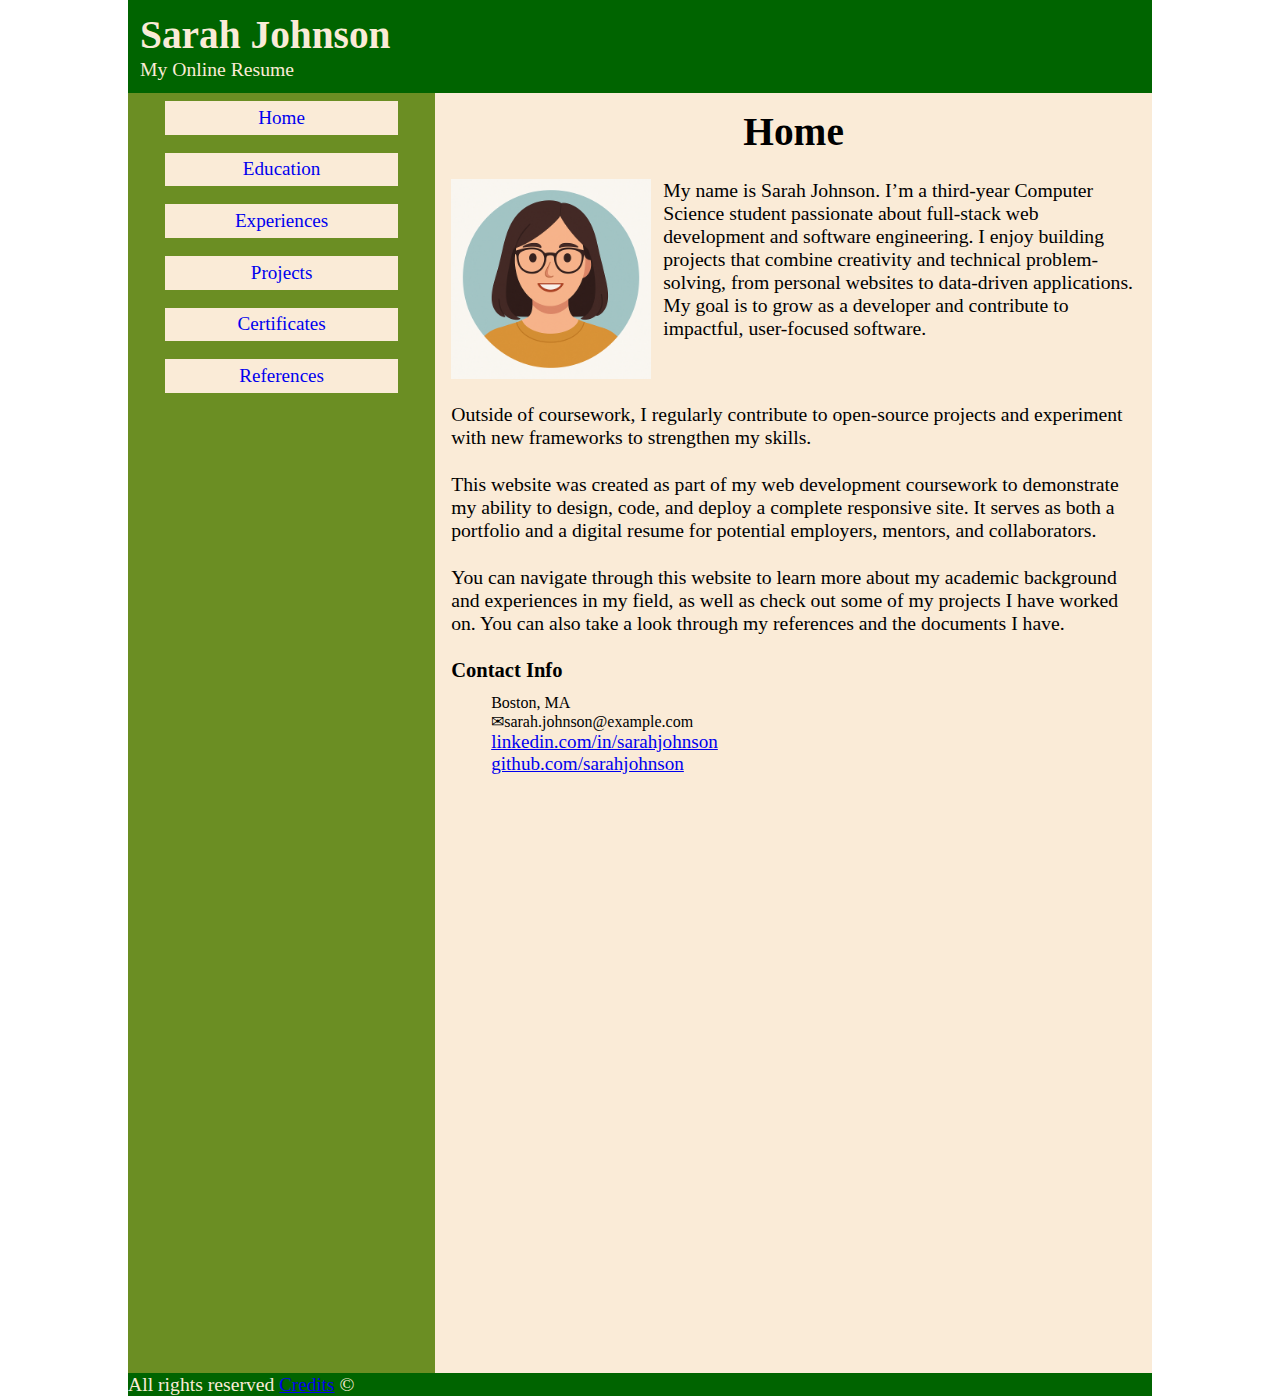
<file: index.html>
<!DOCTYPE html>
<html lang="en">

<head>
  <meta charset="UTF-8">
  <title>Home | Sarah Johnson's Resume</title>
  <link rel="stylesheet" href="index.css" type="text/css">
</head>

<body>
  <div id="page-wrapper">
    <header>
      <h1>Sarah Johnson</h1>
      <p>My Online Resume</p>
    </header>
    <div id="container">
      <nav>
        <ul>
          <li><a href="index.html">Home</a></li>
          <li><a href="edu/edu.html">Education</a></li>
            <li><a href="exper/exper.html">Experiences</a></li>
            <li><a href="projects/projects.html">Projects</a></li>
            <li><a href="cert/cert.html">Certificates</a></li>
          <li><a href="ref/ref.html">References</a></li>

        </ul>
      </nav>
      <main>
          <h1>Home</h1>
          <div id="content-img">
              <img src="src/img.png" alt="Profile Picture">
              <p>
                  My name is Sarah Johnson. I’m a third-year Computer Science student passionate about full-stack web development and
                  software engineering. I enjoy building projects that combine creativity and technical
                  problem-solving, from personal websites to data-driven applications. My goal is to grow as
                  a developer and contribute to impactful, user-focused software.
              </p>
          </div>
              <p>
                  Outside of coursework, I regularly contribute to open-source projects and experiment with new
                  frameworks to strengthen my skills.
              </p>
              <p>
                  This website was created as part of my web development coursework to demonstrate my ability to design,
                  code, and deploy a complete responsive site. It serves as both a portfolio and a digital resume for
                  potential employers, mentors, and collaborators.
              </p>
          <p>
              You can navigate through this website to learn more about my academic background and experiences in my
              field, as well as check out some of my projects I have worked on. You can also take a look through my
              references and the documents I have.
          </p>
          <div id="contact">
              <h3>Contact Info</h3>
              <ul>
                  <li>Boston, MA</li>
                  <li>✉sarah.johnson@example.com</li>
                  <li><a href="#">linkedin.com/in/sarahjohnson</a></li>
                  <li><a href="#">github.com/sarahjohnson</a></li>
              </ul>
          </div>
      </main>
    </div>
    <footer>
        <p>All rights reserved <a href="credits.html">Credits</a> &#169;</p>
    </footer>
  </div>
</body>

</html>
</file>
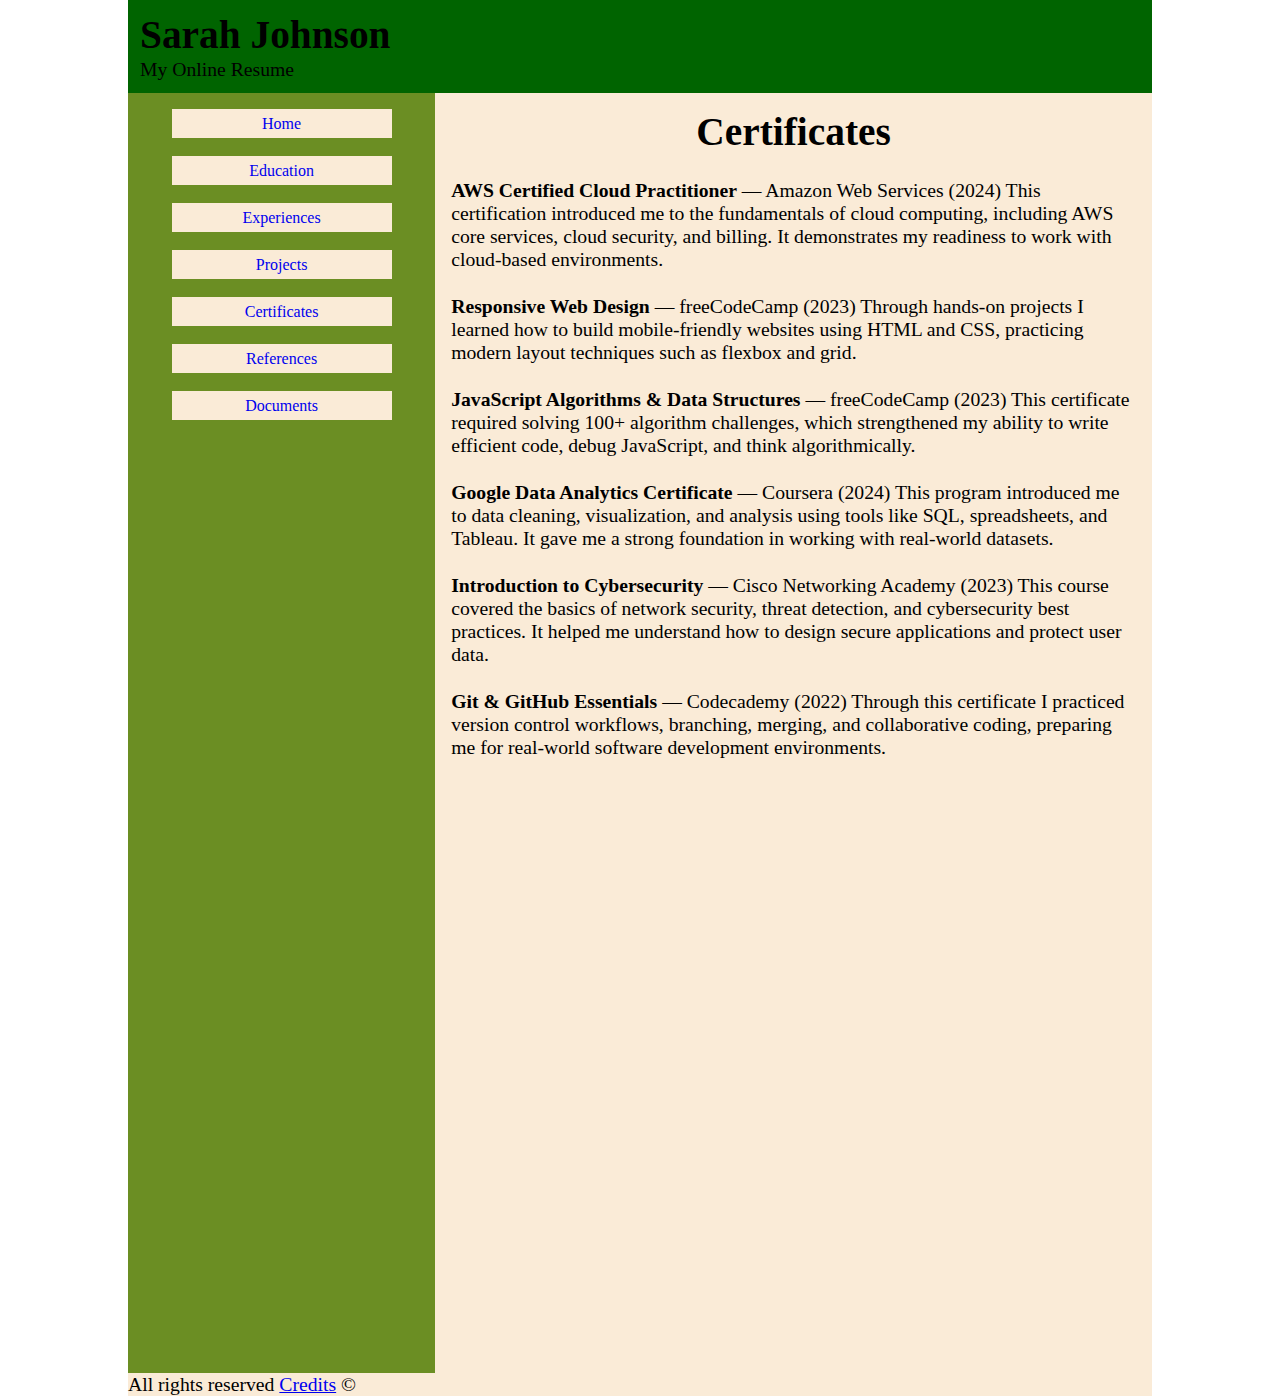
<file: cert/cert.html>
<!DOCTYPE html>
<html lang="en">

<head>
    <meta charset="UTF-8">
    <title>Certification | Sarah Johnson's Resume</title>
    <link rel="stylesheet" href="cert.css" type="text/css">
</head>

<body>
<div id="page-wrapper">
    <header>
        <h1>Sarah Johnson</h1>
        <p>My Online Resume</p>
    </header>
    <div id="container">
        <nav>
            <ul>
                <li><a href="../index.html">Home</a></li>
                <li><a href="../edu/edu.html">Education</a></li>
                <li><a href="../exper/exper.html">Experiences</a></li>
                <li><a href="../projects/projects.html">Projects</a></li>
                <li><a href="../cert/cert.html">Certificates</a></li>
                <li><a href="../ref/ref.html">References</a></li>
                <li><a href="../docs/docs.html">Documents</a></li>
            </ul>
        </nav>
        <main>
            <h2>Certificates</h2>

                    <p>
                        <strong>AWS Certified Cloud Practitioner</strong> — Amazon Web Services (2024)
                        This certification introduced me to the fundamentals of cloud computing, including AWS core
                        services, cloud security, and billing. It demonstrates my readiness to work with cloud-based
                        environments.
                    </p>

                    <p>
                        <strong>Responsive Web Design</strong> — freeCodeCamp (2023)
                        Through hands-on projects I learned how to build mobile-friendly websites using HTML and CSS,
                        practicing modern layout techniques such as flexbox and grid.
                    </p>

                    <p>
                        <strong>JavaScript Algorithms & Data Structures</strong> — freeCodeCamp (2023)
                        This certificate required solving 100+ algorithm challenges, which strengthened my ability to
                        write efficient code, debug JavaScript, and think algorithmically.
                    </p>

                    <p>
                        <strong>Google Data Analytics Certificate</strong> — Coursera (2024)
                        This program introduced me to data cleaning, visualization, and analysis using
                        tools like SQL, spreadsheets, and Tableau. It gave me a strong foundation in
                        working with real-world datasets.
                    </p>

                    <p>
                        <strong>Introduction to Cybersecurity</strong> — Cisco Networking Academy (2023)
                        This course covered the basics of network security, threat detection, and
                        cybersecurity best practices. It helped me understand how to design secure
                        applications and protect user data.
                    </p>

                    <p>
                        <strong>Git & GitHub Essentials</strong> — Codecademy (2022)
                        Through this certificate I practiced version control workflows, branching,
                        merging, and collaborative coding, preparing me for real-world software
                        development environments.
                    </p>
        </main>
    </div>
    <footer>
        <p>All rights reserved <a href="../credits.html">Credits</a> &#169;</p>
    </footer>
</div>
</body>

</html>
</file>
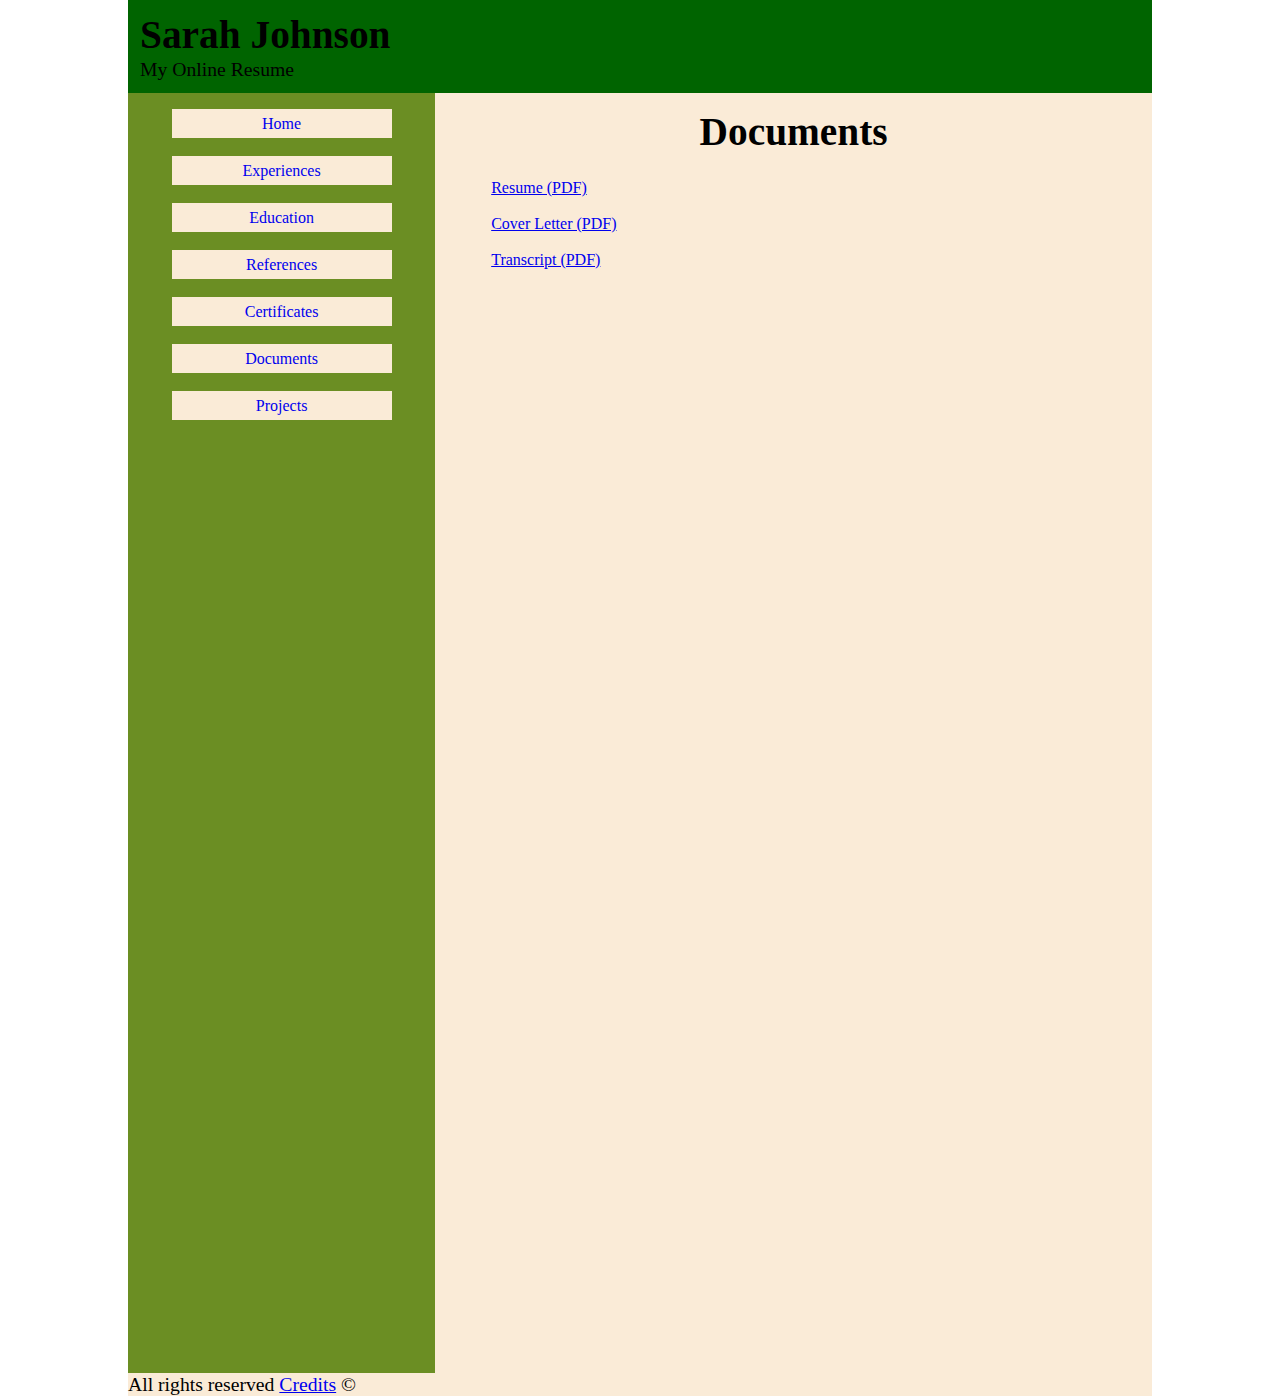
<file: docs/docs.html>
<!DOCTYPE html>
<html lang="en">

<head>
    <meta charset="UTF-8">
    <title>Documents | Sarah Johnson's Resume</title>
    <link rel="stylesheet" href="docs.css" type="text/css">
</head>

<body>
<div id="page-wrapper">
    <header>
        <h1>Sarah Johnson</h1>
        <p>My Online Resume</p>
    </header>
    <div id="container">
        <nav>
            <ul>
                <li><a href="../index.html">Home</a></li>
                <li><a href="../exper/exper.html">Experiences</a></li>
                <li><a href="../edu/edu.html">Education</a></li>
                <li><a href="../ref/ref.html">References</a></li>
                <li><a href="../cert/cert.html">Certificates</a></li>
                <li><a href="../docs/docs.html">Documents</a></li>
                <li><a href="../projects/projects.html">Projects</a></li>
            </ul>
        </nav>
        <main>
            <h2>Documents</h2>
            <ul>
                <li><a href="#">Resume (PDF)</a></li>
                <li><a href="#">Cover Letter (PDF)</a></li>
                <li><a href="#">Transcript (PDF)</a></li>
            </ul>
        </main>
    </div>
    <footer>
        <p>All rights reserved <a href="../credits.html">Credits</a> &#169;</p>
    </footer>
</div>
</body>

</html>
</file>
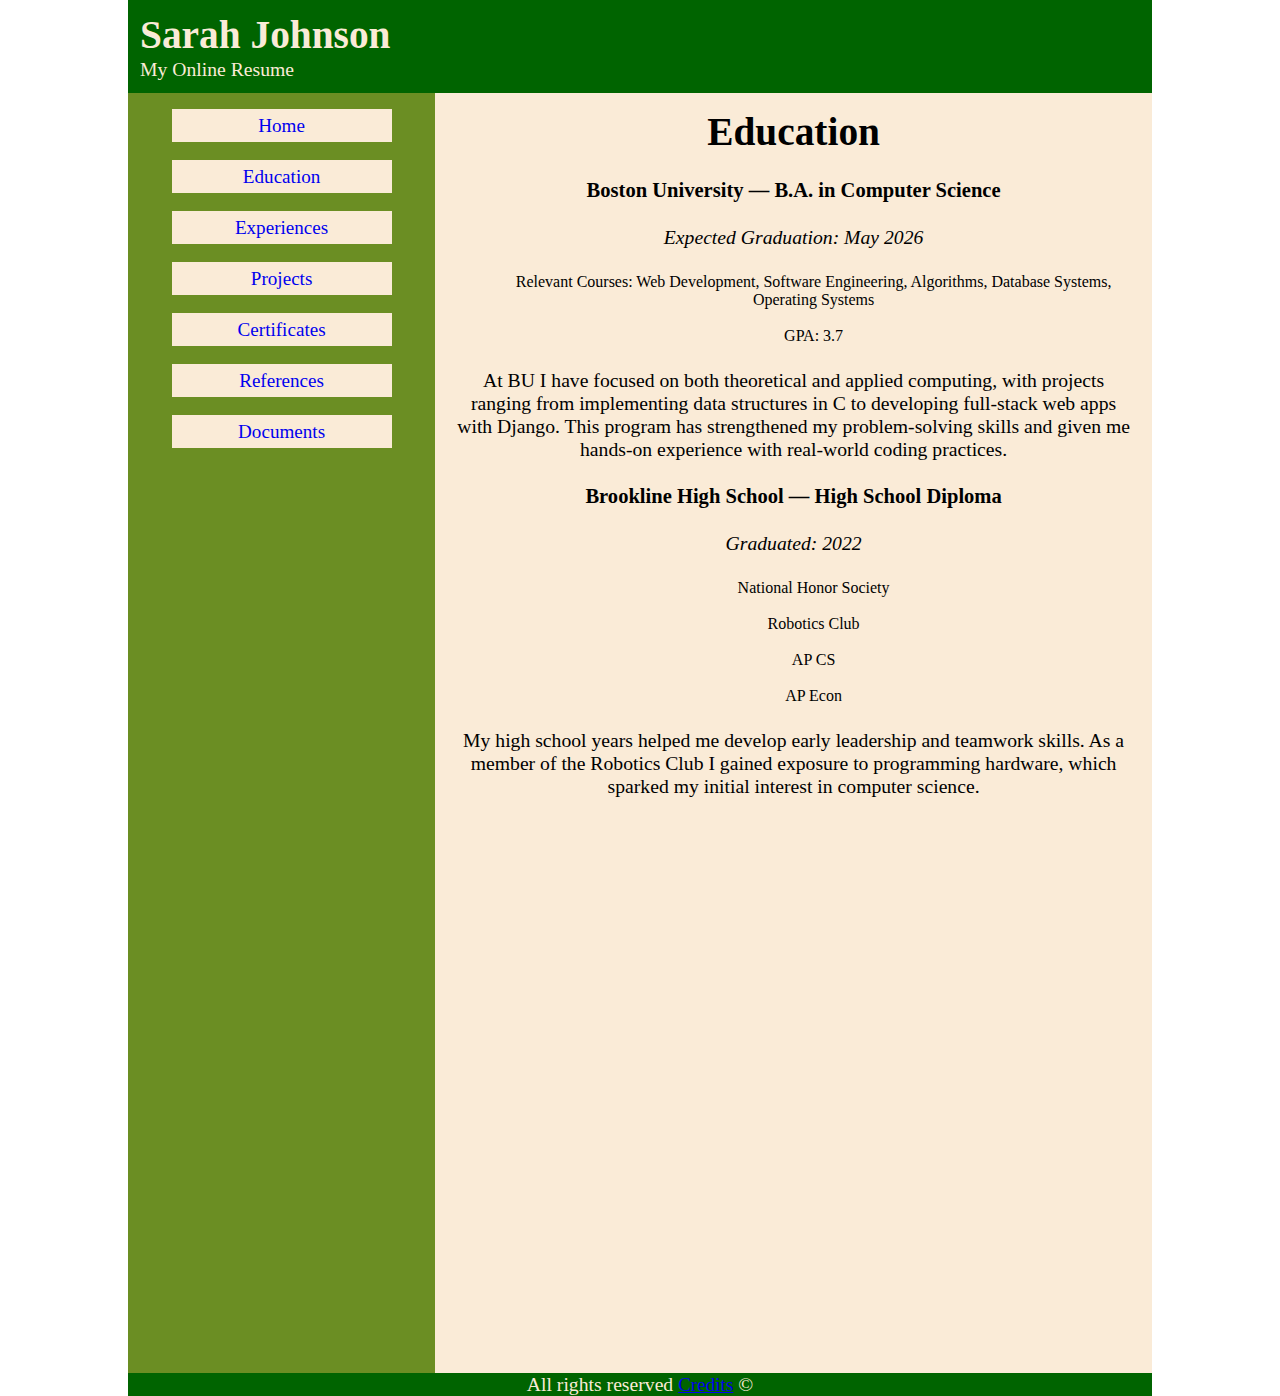
<file: edu/edu.html>
<!DOCTYPE html>
<html lang="en">

<head>
    <meta charset="UTF-8">
    <title>Education | Sarah Johnson's Resume</title>
    <link rel="stylesheet" href="edu.css" type="text/css">
</head>

<body>
<div id="page-wrapper">
    <header>
        <h1>Sarah Johnson</h1>
        <p>My Online Resume</p>
    </header>
    <div id="container">
        <nav>
            <ul>
                <li><a href="../index.html">Home</a></li>
                <li><a href="../edu/edu.html">Education</a></li>
                <li><a href="../exper/exper.html">Experiences</a></li>
                <li><a href="../projects/projects.html">Projects</a></li>
                <li><a href="../cert/cert.html">Certificates</a></li>
                <li><a href="../ref/ref.html">References</a></li>
                <li><a href="../docs/docs.html">Documents</a></li>
            </ul>
        </nav>
        <main>
            <h2>Education</h2>
            <h3>Boston University — B.A. in Computer Science</h3>
            <p><em>Expected Graduation: May 2026</em></p>
            <ul>
                <li>Relevant Courses: Web Development, Software Engineering, Algorithms, Database Systems, Operating Systems</li>
                <li>GPA: 3.7</li>
            </ul>
            <p>
                At BU I have focused on both theoretical and applied computing, with projects ranging from implementing
                data structures in C to developing full-stack web apps with Django. This program has strengthened my
                problem-solving skills and given me hands-on experience with real-world coding practices.
            </p>

            <h3>Brookline High School — High School Diploma</h3>
            <p><em>Graduated: 2022</em></p>
            <ul>
                <li>National Honor Society</li>
                <li>Robotics Club</li>
                <li>AP CS</li>
                <li>AP Econ</li>
            </ul>
            <p>
                My high school years helped me develop early leadership and teamwork skills. As a member of the Robotics
                Club I gained exposure to programming hardware, which sparked my initial interest in computer science.
            </p>
        </main>
    </div>
    <footer>
        <p>All rights reserved <a href="../credits.html">Credits</a> &#169;</p>
    </footer>
</div>
</body>

</html>
</file>
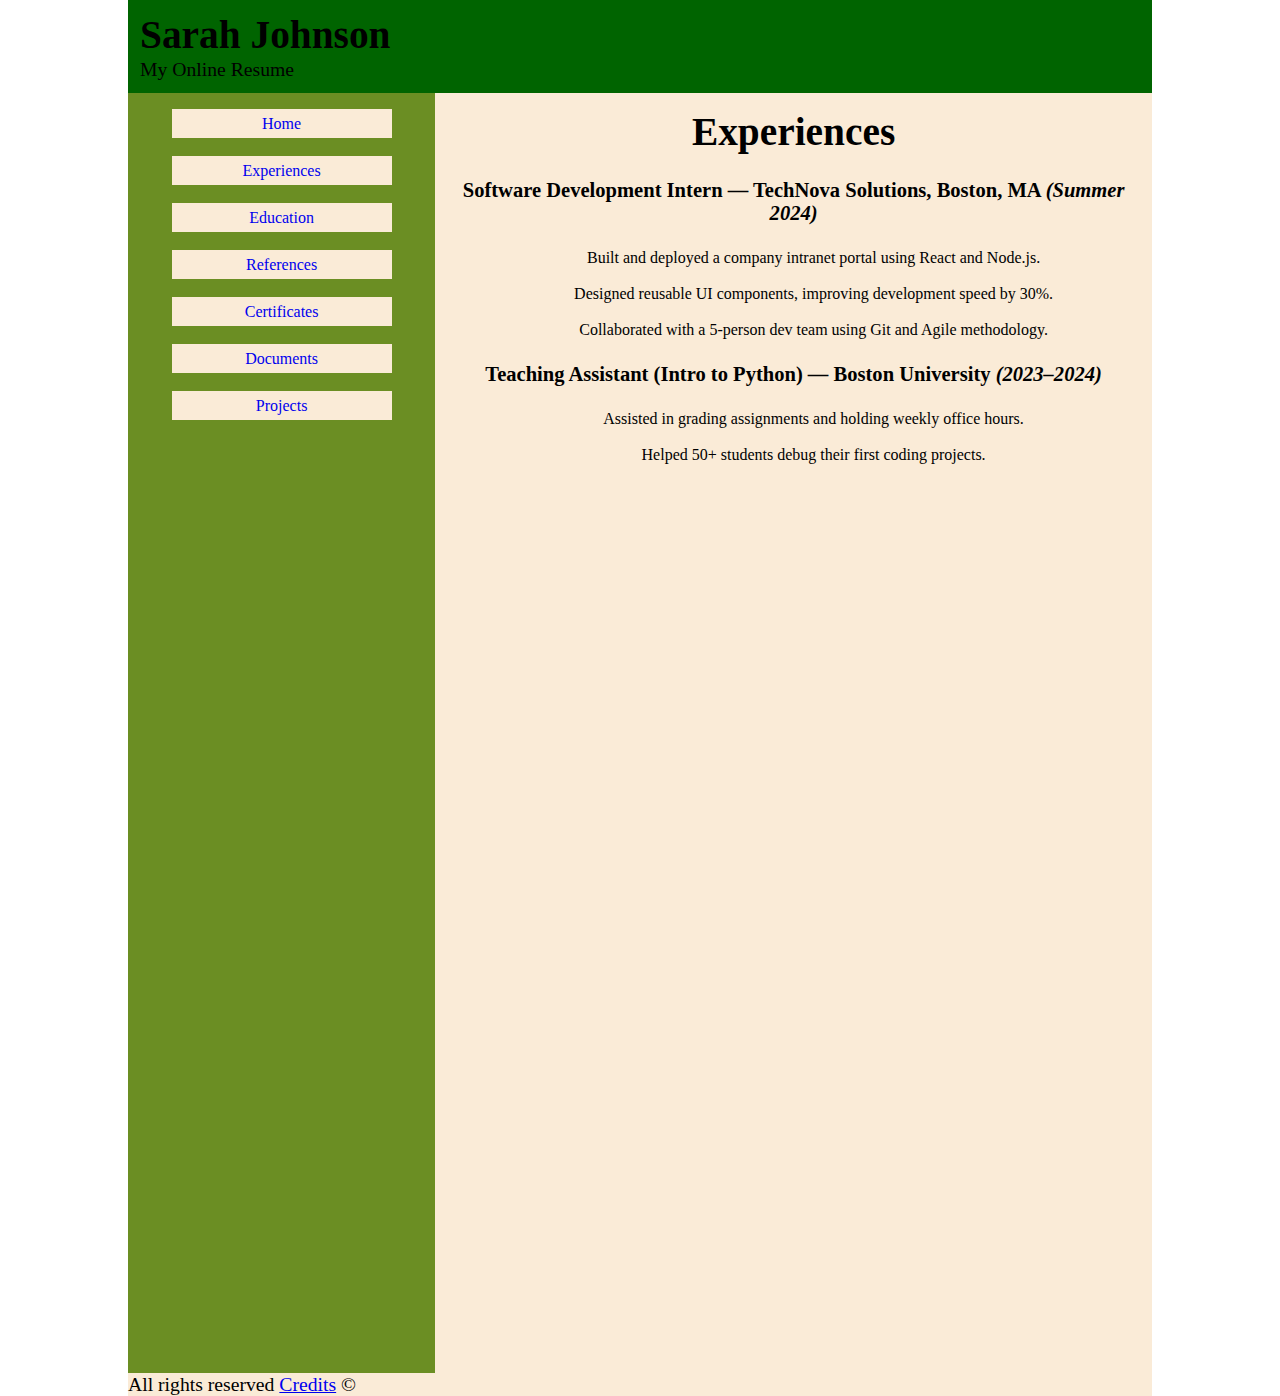
<file: exper/exper.html>
<!DOCTYPE html>
<html lang="en">

<head>
    <meta charset="UTF-8">
    <title>Experiences | Sarah Johnson's Resume</title>
    <link rel="stylesheet" href="exper.css" type="text/css">
</head>

<body>
<div id="page-wrapper">
    <header>
        <h1>Sarah Johnson</h1>
        <p>My Online Resume</p>
    </header>
    <div id="container">
        <nav>
            <ul>
                <li><a href="../index.html">Home</a></li>
                <li><a href="../exper/exper.html">Experiences</a></li>
                <li><a href="../edu/edu.html">Education</a></li>
                <li><a href="../ref/ref.html">References</a></li>
                <li><a href="../cert/cert.html">Certificates</a></li>
                <li><a href="../docs/docs.html">Documents</a></li>
                <li><a href="../projects/projects.html">Projects</a></li>
            </ul>
        </nav>
        <main>
            <h2>Experiences</h2>

            <h3>Software Development Intern — TechNova Solutions, Boston, MA <em>(Summer 2024)</em></h3>
            <ul>
                <li>Built and deployed a company intranet portal using React and Node.js.</li>
                <li>Designed reusable UI components, improving development speed by 30%.</li>
                <li>Collaborated with a 5-person dev team using Git and Agile methodology.</li>
            </ul>

            <h3>Teaching Assistant (Intro to Python) — Boston University <em>(2023–2024)</em></h3>
            <ul>
                <li>Assisted in grading assignments and holding weekly office hours.</li>
                <li>Helped 50+ students debug their first coding projects.</li>
            </ul>
        </main>
    </div>
    <footer>
        <p>All rights reserved <a href="../credits.html">Credits</a> &#169;</p>
    </footer>
</div>
</body>

</html>
</file>
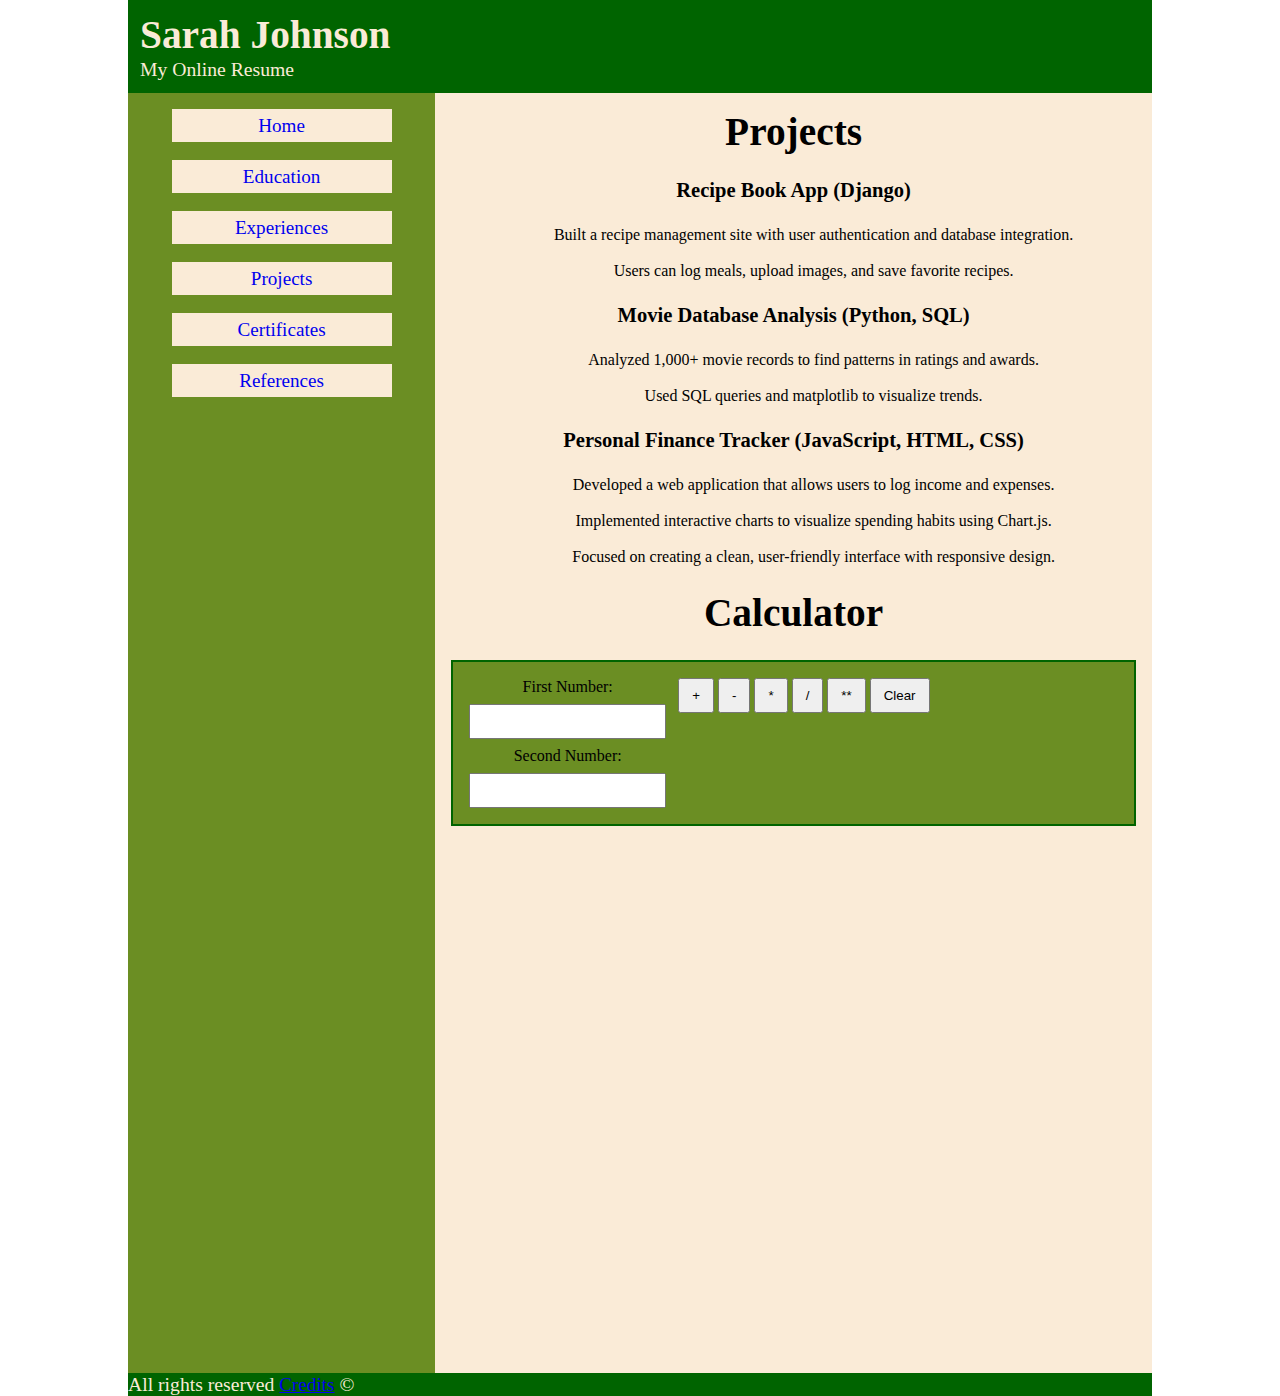
<file: projects/projects.html>
<!DOCTYPE html>
<html lang="en">

<head>
    <meta charset="UTF-8">
    <title>Projects | Sarah Johnson's Resume</title>
    <link rel="stylesheet" href="projects.css" type="text/css">
</head>
<body>
<div id="page-wrapper">
    <header>
        <h1>Sarah Johnson</h1>
        <p>My Online Resume</p>
    </header>
    <div id="container">
        <nav>
            <ul>
                <li><a href="../index.html">Home</a></li>
                <li><a href="../edu/edu.html">Education</a></li>
                <li><a href="../exper/exper.html">Experiences</a></li>
                <li><a href="../projects/projects.html">Projects</a></li>
                <li><a href="../cert/cert.html">Certificates</a></li>
                <li><a href="../ref/ref.html">References</a></li>
            </ul>
        </nav>
        <main>
            <h2>Projects</h2>
            <h3>Recipe Book App (Django)</h3>
            <ul>
                <li>Built a recipe management site with user authentication and database integration.</li>
                <li>Users can log meals, upload images, and save favorite recipes.</li>
            </ul>

            <h3>Movie Database Analysis (Python, SQL)</h3>
            <ul>
                <li>Analyzed 1,000+ movie records to find patterns in ratings and awards.</li>
                <li>Used SQL queries and matplotlib to visualize trends.</li>
            </ul>
            <h3>Personal Finance Tracker (JavaScript, HTML, CSS)</h3>
            <ul>
                <li>Developed a web application that allows users to log income and expenses.</li>
                <li>Implemented interactive charts to visualize spending habits using Chart.js.</li>
                <li>Focused on creating a clean, user-friendly interface with responsive design.</li>
            </ul>

            <h1>Calculator</h1>
            <div id="calc">
                <div id="inputs">
                    <label for="one">First Number:</label><input type="text" id="first-number">
                    <label for="two">Second Number:</label><input type="text" id="second-number">

                </div>
                <div id="buttons">
                    <button onclick="Addition()">+</button>
                    <button onclick="Subtraction()">-</button>
                    <button onclick="Multiplication()">*</button>
                    <button onclick="Division()">/</button>
                    <button onclick="Power()">**</button>
                    <button onclick="Clear()">Clear</button>
                </div>

                <h3 id="output"></h3>
            </div>
        </main>
    </div>
    <footer>
        <p>All rights reserved <a href="../credits.html">Credits</a> &#169;</p>
    </footer>
</div>
<script src="projects.js"></script>
</body>

</html>
</file>
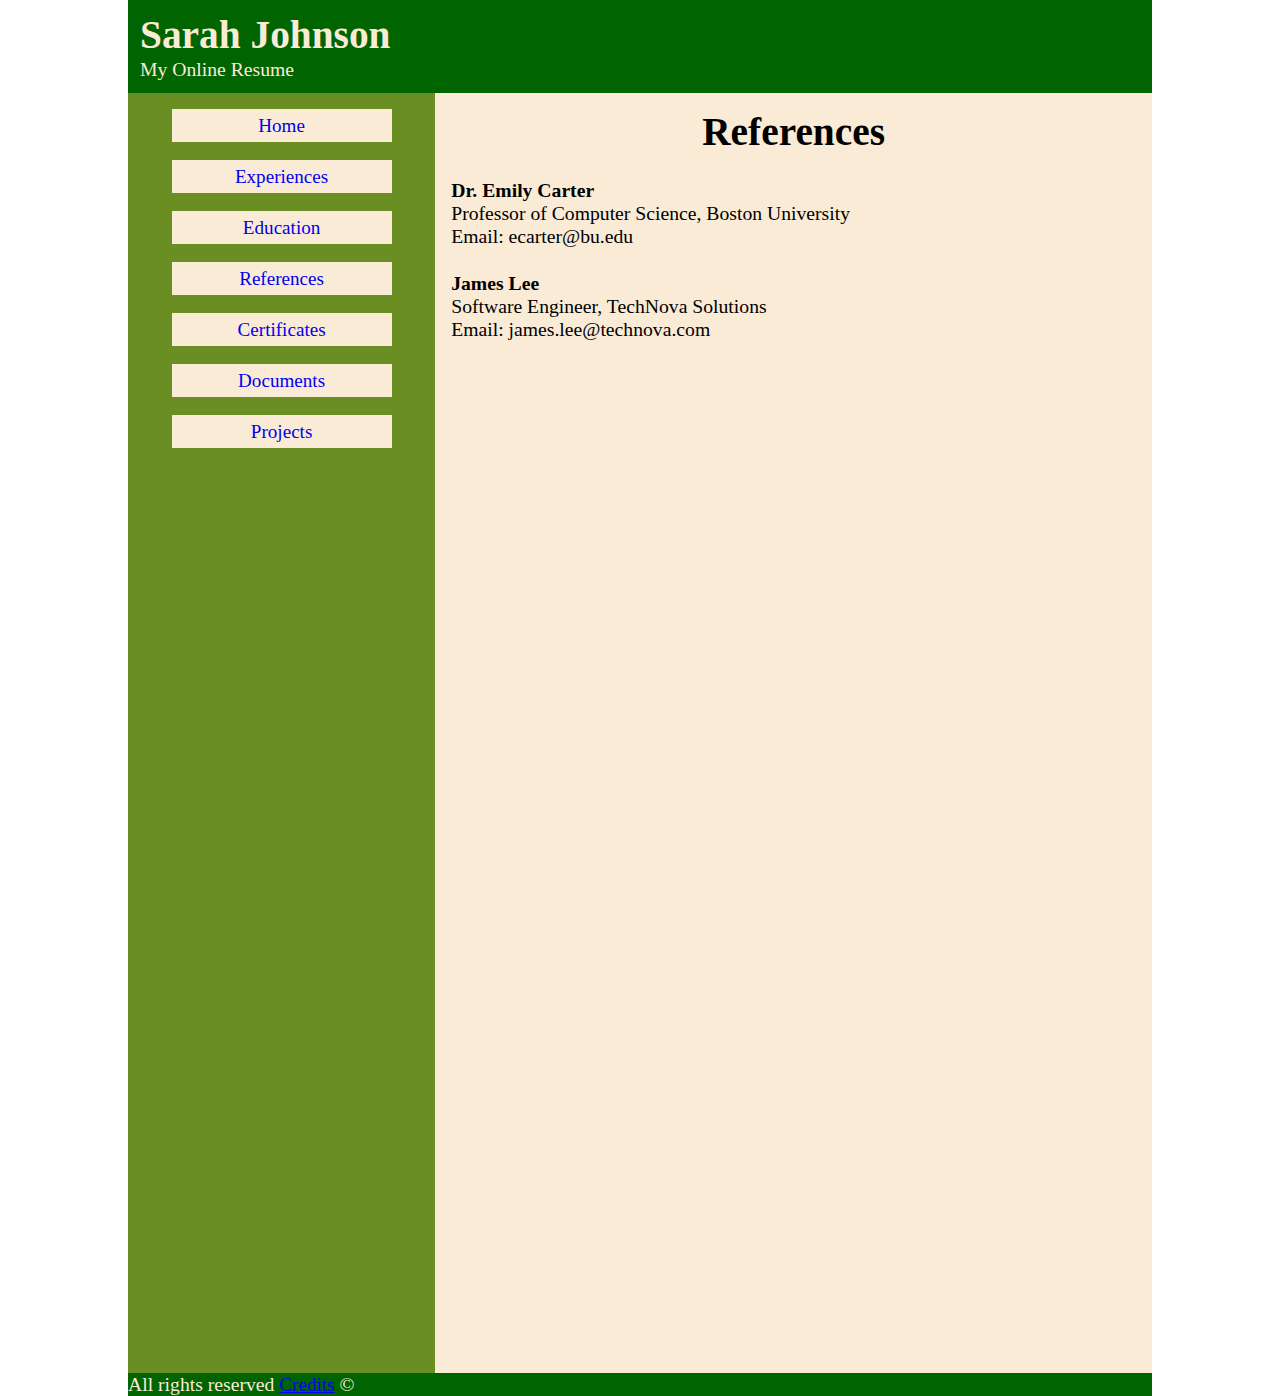
<file: ref/ref.html>
<!DOCTYPE html>
<html lang="en">

<head>
    <meta charset="UTF-8">
    <title>References | Sarah Johnson's Resume</title>
    <link rel="stylesheet" href="ref.css" type="text/css">
</head>

<body>
<div id="page-wrapper">
    <header>
        <h1>Sarah Johnson</h1>
        <p>My Online Resume</p>
    </header>
    <div id="container">
        <nav>
            <ul>
                <li><a href="../index.html">Home</a></li>
                <li><a href="../exper/exper.html">Experiences</a></li>
                <li><a href="../edu/edu.html">Education</a></li>
                <li><a href="../ref/ref.html">References</a></li>
                <li><a href="../cert/cert.html">Certificates</a></li>
                <li><a href="../docs/docs.html">Documents</a></li>
                <li><a href="../projects/projects.html">Projects</a></li>
            </ul>
        </nav>
        <main>
            <h2>References</h2>
            <p>
                <strong>Dr. Emily Carter</strong><br>
                Professor of Computer Science, Boston University<br>
                Email: ecarter@bu.edu
            </p>
            <p>
                <strong>James Lee</strong><br>
                Software Engineer, TechNova Solutions<br>
                Email: james.lee@technova.com
            </p>
        </main>
    </div>
    <footer>
        <p>All rights reserved <a href="../credits.html">Credits</a> &#169;</p>
    </footer>
</div>
</body>

</html>
</file>
<file: index.css>
* {
  margin: 0;
  box-sizing: border-box;
}

#page-wrapper {
  width: 80vw;
  background-color: antiquewhite;
  margin: 0 auto;
  text-align: center;

}

#container {
    display: flex;
    flex-direction: row;
    width: 100%
}

nav {
  width: 30%;
  display: flex;
  justify-content: center;
    background-color: olivedrab;
    padding: 8px;
}

nav ul {
  padding: 0;
    list-style: none;
  width: 100%;
  display: flex;
  flex-direction: column;
  align-items: center;
    margin: 0;
    gap: 18px;
}

nav li {
  background-color: antiquewhite;
  padding: 2%;
  width: 80%;
    gap: 18px;
}

nav a {
  text-decoration: none;
    border-radius: 0;

}

main {
  height: 100vw;
  width: 70%;
    display: flex;
    flex-direction: column;
    gap: 24px;
    padding: 16px;
}

header {
    text-align: left;
    padding: 12px 12px;
    background-color: darkgreen;
    color: antiquewhite;
}

img {
    width: 40%;
    align-self: center;
    max-width: 200px;
}

main ul {
    list-style-type: none;
}

#content-img {
    display: flex;
    flex-direction: row;
    gap: 12px;
}

h1 {
    font-size: calc(24px + 1.2vw);
}

h3 {
    font-size: calc(18px + 0.2vw);
}

p {
    font-size: calc(12px + 0.6vw);
    text-align: left;
}

#contact {
    text-align: left;
    display: flex;
    flex-direction: column;
    gap: 12px;
}

#contact li {
    display: flex;
    flex-direction: column;
    gap: 12px;
}

footer {
    text-align: center;
    background-color: darkgreen;
    color: antiquewhite;
}

a {
    font-size: calc(14px + 0.4vw);
    text-align: left;
}


/* above desktop below is mobile */

@media screen and (max-width: 750px) {
  #container {
    display: flex;
    flex-direction: column;
    width: 100%
  }

  nav {
    width: auto;
      margin: 0;
      padding: 4px 4px;

  }

  main {
    width: 100%;
      height: auto;
  }

  nav ul {
    flex-direction: row;
      width: auto;
      justify-content: space-between;
      gap: 4px;
      padding: 0 4px;

  }

  nav ul li{
      width: auto;
      padding: 6px 10px;
  }

    header {
        text-align: center;
    }

    header p {
        text-align: center;
    }

}
</file>
<file: cert/cert.css>
* {
    margin: 0;
    box-sizing: border-box;
}

#page-wrapper {
    width: 80vw;
    background-color: antiquewhite;
    margin: 0 auto;
    text-align: center;

}

#container {
    display: flex;
    flex-direction: row;
    width: 100%
}

nav {
    width: 30%;
    display: flex;
    justify-content: center;
    background-color: olivedrab;
    padding: 16px;
}

nav ul {
    padding: 0;
    list-style: none;
    width: 100%;
    display: flex;
    flex-direction: column;
    align-items: center;
    margin: 0;
    gap: 18px;
}

nav li {
    background-color: antiquewhite;
    padding: 2%;
    width: 80%;
    gap: 18px;
}

nav a {
    text-decoration: none;
    border-radius: 0;

}

main {
    height: 100vw;
    width: 70%;
    display: flex;
    flex-direction: column;
    gap: 24px;
    padding: 16px;
}

main ul {
    list-style-type: none;
    display: flex;
    flex-direction: column;
    gap: 18px;
    text-align: left;
}

header {
    text-align: left;
    padding: 12px 12px;
    background-color: darkgreen;
}

h1, h2 {
    font-size: calc(24px + 1.2vw);
}

h3 {
    font-size: calc(18px + 0.2vw);
}

p {
    font-size: calc(12px + 0.6vw);
    text-align: left;
}


/* above desktop below is mobile */

@media screen and (max-width: 750px) {
    #container {
        display: flex;
        flex-direction: column;
        width: 100%
    }

    nav {
        width: 100%;
        margin: 0;

    }

    main {
        width: 100%;
    }

    nav ul {
        flex-direction: row;
        width: 100%;
        justify-content: center;

    }

    nav li {
        width: auto;
    }

    header {
        text-align: center;
    }

    header p {
        text-align: center;
    }

}
</file>
<file: docs/docs.css>
* {
    margin: 0;
    box-sizing: border-box;
}

#page-wrapper {
    width: 80vw;
    background-color: antiquewhite;
    margin: 0 auto;
    text-align: center;

}

#container {
    display: flex;
    flex-direction: row;
    width: 100%
}

nav {
    width: 30%;
    display: flex;
    justify-content: center;
    background-color: olivedrab;
    padding: 16px;
}

nav ul {
    padding: 0;
    list-style: none;
    width: 100%;
    display: flex;
    flex-direction: column;
    align-items: center;
    margin: 0;
    gap: 18px;
}

nav li {
    background-color: antiquewhite;
    padding: 2%;
    width: 80%;
    gap: 18px;
}

nav a {
    text-decoration: none;
    border-radius: 0;

}

main {
    height: 100vw;
    width: 70%;
    display: flex;
    flex-direction: column;
    gap: 24px;
    padding: 16px;
}

main ul {
    list-style-type: none;
    display: flex;
    flex-direction: column;
    gap: 18px;
    text-align: left;
}

header {
    text-align: left;
    padding: 12px 12px;
    background-color: darkgreen;
}

h1, h2 {
    font-size: calc(24px + 1.2vw);
}

h3 {
    font-size: calc(18px + 0.2vw);
}

p {
    font-size: calc(12px + 0.6vw);
    text-align: left;
}


/* above desktop below is mobile */

@media screen and (max-width: 750px) {
    #container {
        display: flex;
        flex-direction: column;
        width: 100%
    }

    nav {
        width: 100%;
        margin: 0;

    }

    main {
        width: 100%;
    }

    nav ul {
        flex-direction: row;
        width: 100%;
        justify-content: center;

    }

    nav li {
        width: auto;
    }

    header {
        text-align: center;
    }

    header p {
        text-align: center;
    }

}
</file>
<file: edu/edu.css>
* {
    margin: 0;
    box-sizing: border-box;
}

#page-wrapper {
    width: 80vw;
    background-color: antiquewhite;
    margin: 0 auto;
    text-align: center;

}

#container {
    display: flex;
    flex-direction: row;
    width: 100%
}

nav {
    width: 30%;
    display: flex;
    justify-content: center;
    background-color: olivedrab;
    padding: 16px;
}

nav ul {
    padding: 0;
    list-style: none;
    width: 100%;
    display: flex;
    flex-direction: column;
    align-items: center;
    margin: 0;
    gap: 18px;
}

nav li {
    background-color: antiquewhite;
    padding: 2%;
    width: 80%;
    gap: 18px;
}

nav a {
    text-decoration: none;
    border-radius: 0;

}

main {
    height: 100vw;
    width: 70%;
    display: flex;
    flex-direction: column;
    gap: 24px;
    padding: 16px;
}

main ul {
    list-style-type: none;
    display: flex;
    flex-direction: column;
    gap: 18px;
}

header {
    text-align: left;
    padding: 12px 12px;
    background-color: darkgreen;
    color: antiquewhite;
}

header p{
    text-align: left;
}

h1, h2 {
    font-size: calc(24px + 1.2vw);
}

h3 {
    font-size: calc(18px + 0.2vw);
}

p {
    font-size: calc(12px + 0.6vw);
    text-align: center;
}

footer {
    text-align: center;
    background-color: darkgreen;
    color: antiquewhite;
}

a {
    font-size: calc(14px + 0.4vw);
    text-align: left;
}


/* above desktop below is mobile */

@media screen and (max-width: 750px) {
    #container {
        display: flex;
        flex-direction: column;
        width: 100%
    }

    nav {
        width: 100%;
        margin: 0;

    }

    main {
        width: 100%;
        height: auto;
    }

    nav ul {
        flex-direction: row;
        width: 100%;
        justify-content: center;

    }

    nav li {
        width: auto;
    }

    header {
        text-align: center;
    }

    header p {
        text-align: center;
    }

}
</file>
<file: exper/exper.css>
* {
    margin: 0;
    box-sizing: border-box;
}

#page-wrapper {
    width: 80vw;
    background-color: antiquewhite;
    margin: 0 auto;
    text-align: center;

}

#container {
    display: flex;
    flex-direction: row;
    width: 100%
}

nav {
    width: 30%;
    display: flex;
    justify-content: center;
    background-color: olivedrab;
    padding: 16px;
}

nav ul {
    padding: 0;
    list-style: none;
    width: 100%;
    display: flex;
    flex-direction: column;
    align-items: center;
    margin: 0;
    gap: 18px;
}

nav li {
    background-color: antiquewhite;
    padding: 2%;
    width: 80%;
    gap: 18px;
}

nav a {
    text-decoration: none;
    border-radius: 0;

}

main {
    height: 100vw;
    width: 70%;
    display: flex;
    flex-direction: column;
    gap: 24px;
    padding: 16px;
}

main ul {
    list-style-type: none;
    display: flex;
    flex-direction: column;
    gap: 18px;
}

header {
    text-align: left;
    padding: 12px 12px;
    background-color: darkgreen;
}

h1, h2 {
    font-size: calc(24px + 1.2vw);
}

h3 {
    font-size: calc(18px + 0.2vw);
}

p {
    font-size: calc(12px + 0.6vw);
    text-align: left;
}


/* above desktop below is mobile */

@media screen and (max-width: 750px) {
    #container {
        display: flex;
        flex-direction: column;
        width: 100%
    }

    nav {
        width: 100%;
        margin: 0;

    }

    main {
        width: 100%;
    }

    nav ul {
        flex-direction: row;
        width: 100%;
        justify-content: center;

    }

    nav li {
        width: auto;
    }

    header {
        text-align: center;
    }

    header p {
        text-align: center;
    }

}
</file>
<file: projects/projects.css>
* {
    margin: 0;
    box-sizing: border-box;
}

#page-wrapper {
    width: 80vw;
    background-color: antiquewhite;
    margin: 0 auto;
    text-align: center;

}

#container {
    display: flex;
    flex-direction: row;
    width: 100%
}

nav {
    width: 30%;
    display: flex;
    justify-content: center;
    background-color: olivedrab;
    padding: 16px;
}

nav ul {
    padding: 0;
    list-style: none;
    width: 100%;
    display: flex;
    flex-direction: column;
    align-items: center;
    margin: 0;
    gap: 18px;
}

nav li {
    background-color: antiquewhite;
    padding: 2%;
    width: 80%;
    gap: 18px;
}

nav a {
    text-decoration: none;
    border-radius: 0;

}

main {
    height: 100vw;
    width: 70%;
    display: flex;
    flex-direction: column;
    gap: 24px;
    padding: 16px;
}

main ul {
    list-style-type: none;
    display: flex;
    flex-direction: column;
    gap: 18px;
}

header {
    text-align: left;
    padding: 12px 12px;
    background-color: darkgreen;
    color: antiquewhite;
}

h1, h2 {
    font-size: calc(24px + 1.2vw);
}

h3 {
    font-size: calc(18px + 0.2vw);
}

p {
    font-size: calc(12px + 0.6vw);
    text-align: left;
}

#calc {
    display: flex;
    flex-direction: row;
    gap: 12px;
    background-color: olivedrab;
    padding: 16px;
    border: 2px solid darkgreen;
}

#inputs {
    display: flex;
    flex-direction: column;
    gap: 8px;
    flex-wrap: wrap;
}

#calc input {
    padding: 8px;

}

#calc button {
    padding: 8px 12px;
}

footer {
    text-align: center;
    background-color: darkgreen;
    color: antiquewhite;
}

a {
    font-size: calc(14px + 0.4vw);
    text-align: left;
}


/* above desktop below is mobile */

@media screen and (max-width: 750px) {
    #container {
        display: flex;
        flex-direction: column;
        width: 100%
    }

    nav {
        width: 100%;
        margin: 0;

    }

    main {
        width: 100%;
        height: auto;
    }

    nav ul {
        flex-direction: row;
        width: 100%;
        justify-content: center;

    }

    nav li {
        width: auto;
    }

    header {
        text-align: center;
    }

    header p {
        text-align: center;
    }

}
</file>
<file: ref/ref.css>
* {
    margin: 0;
    box-sizing: border-box;
}

#page-wrapper {
    width: 80vw;
    background-color: antiquewhite;
    margin: 0 auto;
    text-align: center;

}

#container {
    display: flex;
    flex-direction: row;
    width: 100%
}

nav {
    width: 30%;
    display: flex;
    justify-content: center;
    background-color: olivedrab;
    padding: 16px;
}

nav ul {
    padding: 0;
    list-style: none;
    width: 100%;
    display: flex;
    flex-direction: column;
    align-items: center;
    margin: 0;
    gap: 18px;
}

nav li {
    background-color: antiquewhite;
    padding: 2%;
    width: 80%;
    gap: 18px;
}

nav a {
    text-decoration: none;
    border-radius: 0;

}

main {
    height: 100vw;
    width: 70%;
    display: flex;
    flex-direction: column;
    gap: 24px;
    padding: 16px;
}

main ul {
    list-style-type: none;
    display: flex;
    flex-direction: column;
    gap: 18px;
}

header {
    text-align: left;
    padding: 12px 12px;
    background-color: darkgreen;
    color: antiquewhite;
}

h1, h2 {
    font-size: calc(24px + 1.2vw);
}

h3 {
    font-size: calc(18px + 0.2vw);
}

p {
    font-size: calc(12px + 0.6vw);
    text-align: left;
}

a {
    font-size: calc(14px + 0.4vw);
    text-align: left;
}

footer {
    align-items: center;
    background-color: darkgreen;
    color: antiquewhite;
}


/* above desktop below is mobile */

@media screen and (max-width: 750px) {
    #container {
        display: flex;
        flex-direction: column;
        width: 100%
    }

    nav {
        width: 100%;
        margin: 0;

    }

    main {
        width: 100%;
        height: auto;
    }

    nav ul {
        flex-direction: row;
        width: 100%;
        justify-content: center;

    }

    nav li {
        width: auto;
    }

    header {
        text-align: center;
    }

    header p {
        text-align: center;
    }

}
</file>
